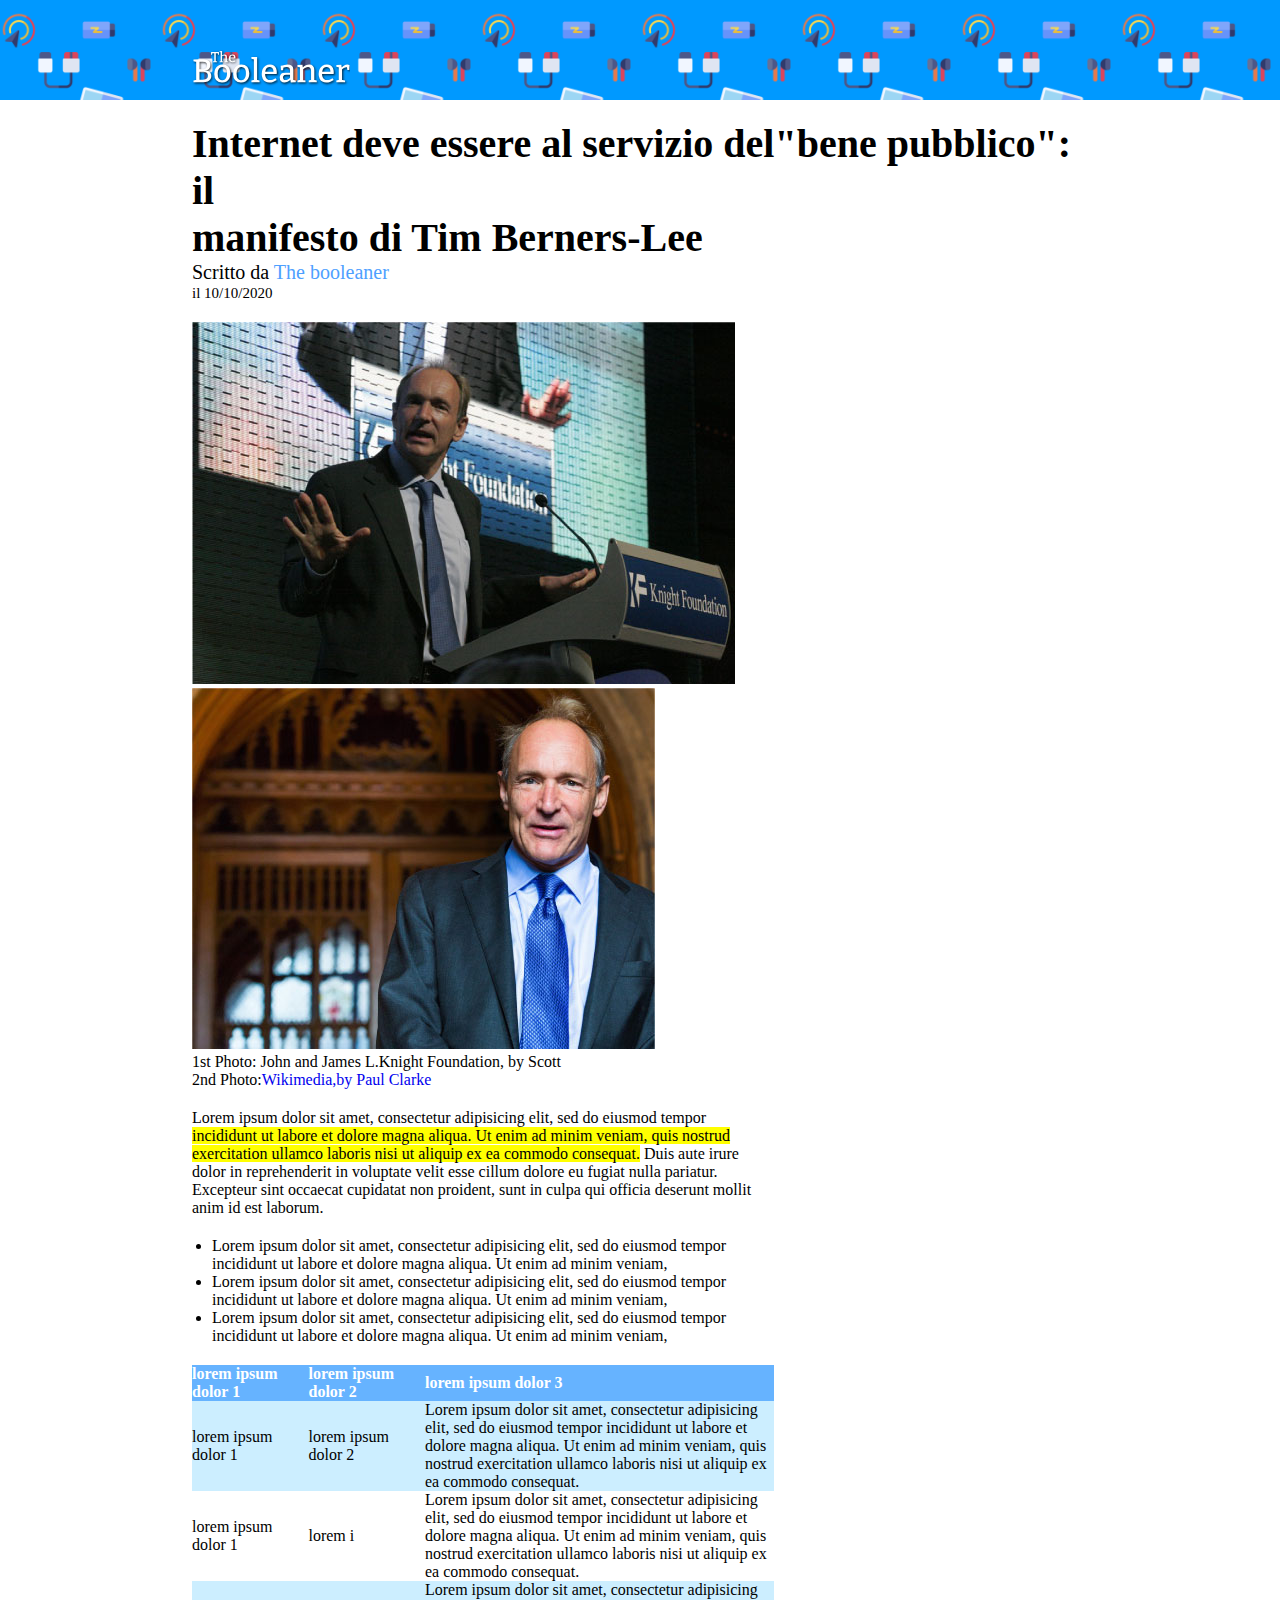
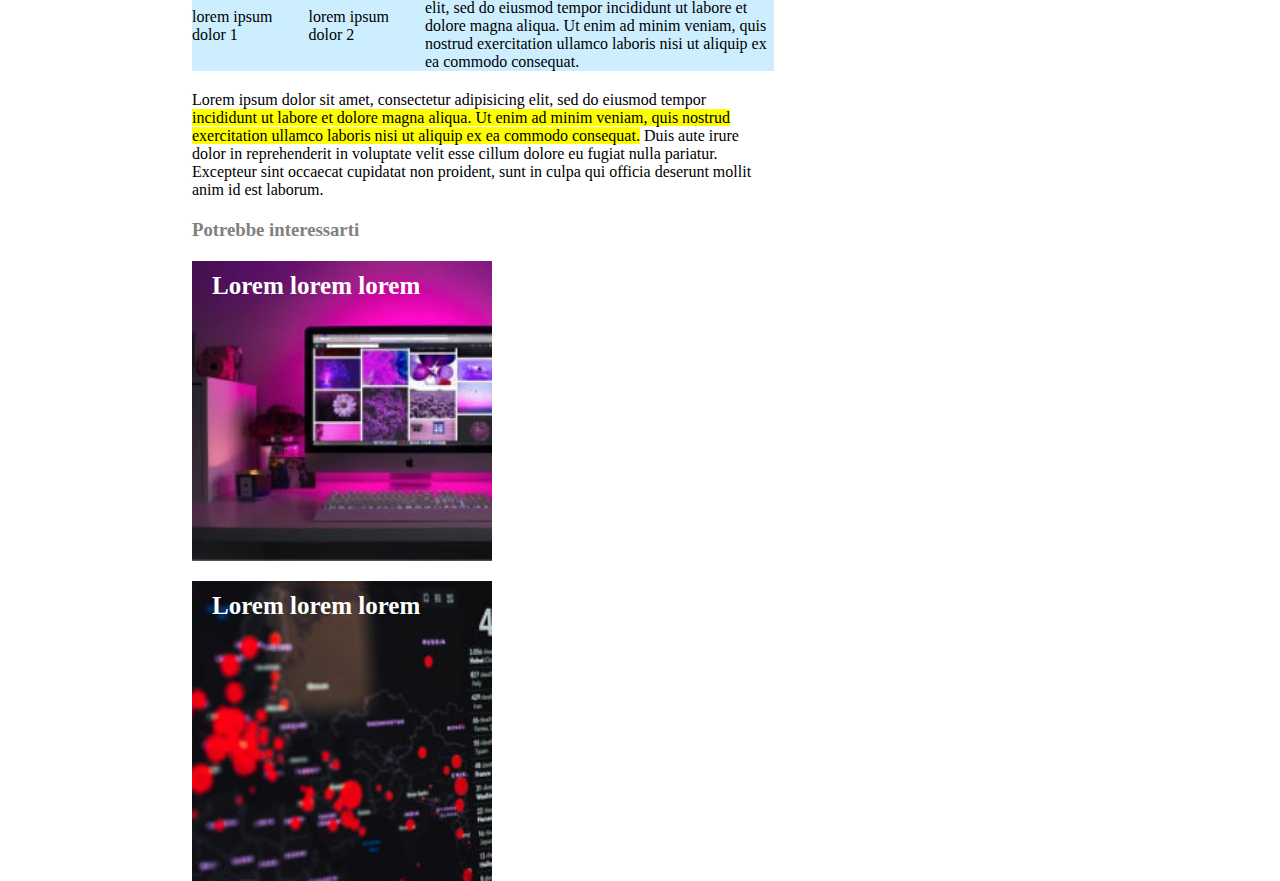
<file: index.html>
<!DOCTYPE html>
<html lang="en" dir="ltr">
  <head>
    <meta charset="utf-8">
    <link rel="stylesheet" href="css/style.css">
    <title>Booleaners</title>
  </head>
  <body>

    <header>
      <img class="logo"src="img/logo.svg" alt="logo booleaners">
    </header>

    <div class="container">
      <main>
            <!-- titolo e info -->
        <section>
          <h1>Internet deve essere al servizio del"bene pubblico": il <br>manifesto di Tim Berners-Lee</h1>
          <span class="fat">Scritto da <span class="blu">The booleaner</span></span>
          <br><span class="small">il 10/10/2020</span>
          <div class="image-tim">
            <img src="img/tim-1.jpg" alt="foto di tim">
            <img src="img/tim-2.jpg" alt="foto di tim">
          </div>
          <span>1st Photo: John and James L.Knight Foundation, by Scott</span>
          <br><span>2nd Photo:<a href="https://en.wikipedia.org/wiki/Tim_Berners-Lee">Wikimedia,by Paul Clarke</a></span>
        </section>
               <!-- articolo -->
        <div class="tabellare">
          <section>
            <p>Lorem ipsum dolor sit amet, consectetur adipisicing elit, sed do eiusmod tempor <span class="evidenziato">incididunt ut labore et dolore magna aliqua. Ut enim ad minim veniam, quis nostrud exercitation ullamco laboris nisi ut aliquip ex ea commodo consequat.</span> Duis aute irure dolor in reprehenderit in voluptate velit esse cillum dolore eu fugiat nulla pariatur. Excepteur sint occaecat cupidatat non proident, sunt in culpa qui officia deserunt mollit anim id est laborum.</p>
            <ul>
              <li>Lorem ipsum dolor sit amet, consectetur adipisicing elit, sed do eiusmod tempor incididunt ut labore et dolore magna aliqua. Ut enim ad minim veniam, </li>
              <li>Lorem ipsum dolor sit amet, consectetur adipisicing elit, sed do eiusmod tempor incididunt ut labore et dolore magna aliqua. Ut enim ad minim veniam, </li>
              <li>Lorem ipsum dolor sit amet, consectetur adipisicing elit, sed do eiusmod tempor incididunt ut labore et dolore magna aliqua. Ut enim ad minim veniam, </li>
            </ul>
          </section>
                 <!-- scheda tecnica -->
          <section>
            <table>
              <tr class="tab-blu">
                <th>lorem ipsum dolor 1</th>
                <th>lorem ipsum dolor 2</th>
                <th class="row">lorem ipsum dolor 3</th>
              </tr>

              <tr class="tab-azz">
                <td>lorem ipsum dolor 1</td>
                <td>lorem ipsum dolor 2</td>
                <td>Lorem ipsum dolor sit amet, consectetur adipisicing elit, sed do eiusmod tempor incididunt ut labore et dolore magna aliqua. Ut enim ad minim veniam, quis nostrud exercitation ullamco laboris nisi ut aliquip ex ea commodo consequat.</td>
              </tr>

              <tr>
                <td>lorem ipsum dolor 1</td>
                <td>lorem i
                <td>Lorem ipsum dolor sit amet, consectetur adipisicing elit, sed do eiusmod tempor incididunt ut labore et dolore magna aliqua. Ut enim ad minim veniam, quis nostrud exercitation ullamco laboris nisi ut aliquip ex ea commodo consequat.</td>
              </tr>

              <tr class="tab-azz">
                <td>lorem ipsum dolor 1</td>
                <td>lorem ipsum dolor 2</td>
                <td>Lorem ipsum dolor sit amet, consectetur adipisicing elit, sed do eiusmod tempor incididunt ut labore et dolore magna aliqua. Ut enim ad minim veniam, quis nostrud exercitation ullamco laboris nisi ut aliquip ex ea commodo consequat.</td>
              </tr>
            </table>
            <p>Lorem ipsum dolor sit amet, consectetur adipisicing elit, sed do eiusmod tempor <span class="evidenziato">incididunt ut labore et dolore magna aliqua. Ut enim ad minim veniam, quis nostrud exercitation ullamco laboris nisi ut aliquip ex ea commodo consequat.</span> Duis aute irure dolor in reprehenderit in voluptate velit esse cillum dolore eu fugiat nulla pariatur. Excepteur sint occaecat cupidatat non proident, sunt in culpa qui officia deserunt mollit anim id est laborum.</p>
          </section>
        </div>
               <!-- conclusione e spunti pié pagina -->
        <footer>
          <h3 class="interessi">Potrebbe interessarti</h3>
          <div class="image footer1">
            <span class="lorem-image">Lorem lorem lorem</span>
          </div>

          <div class="image footer2">
            <span class="lorem-image">Lorem lorem lorem</span>
          </div>
        </footer>
      </main>
    </div>
  </body>
</html>
</file>
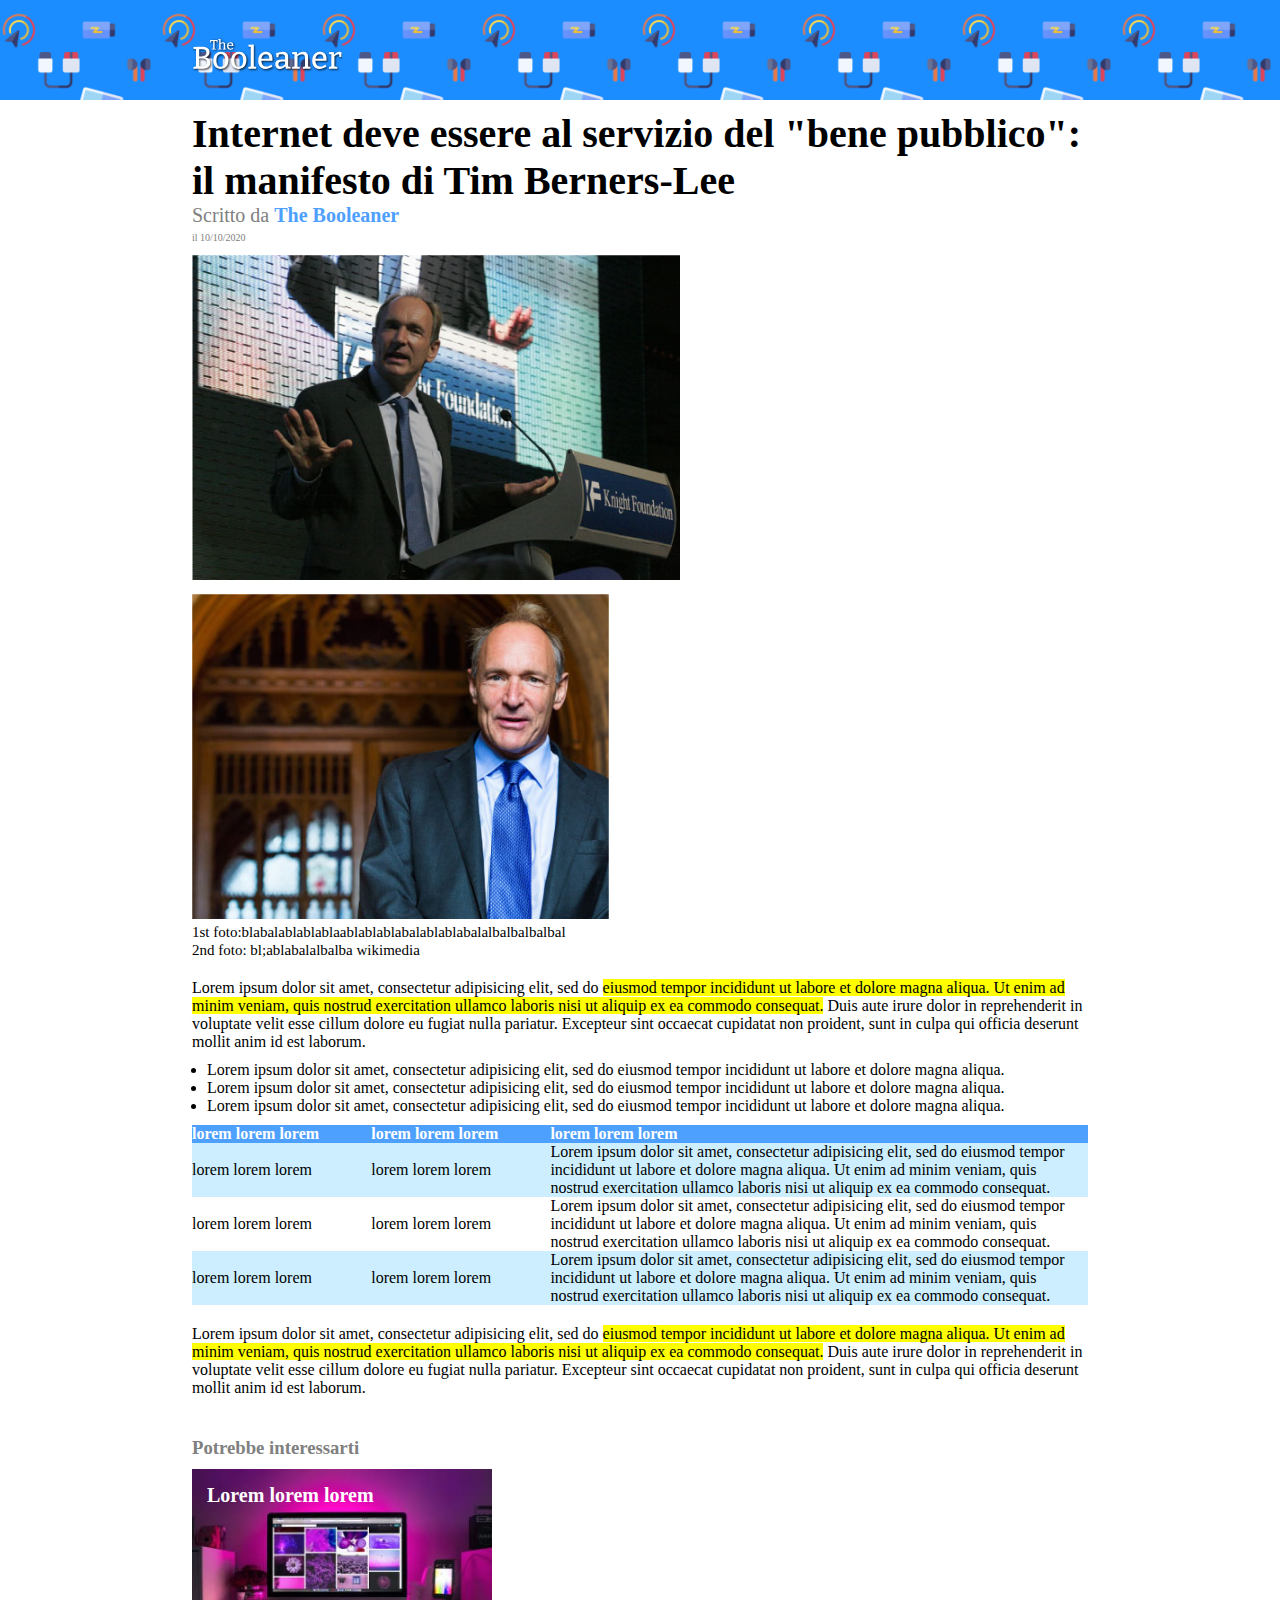
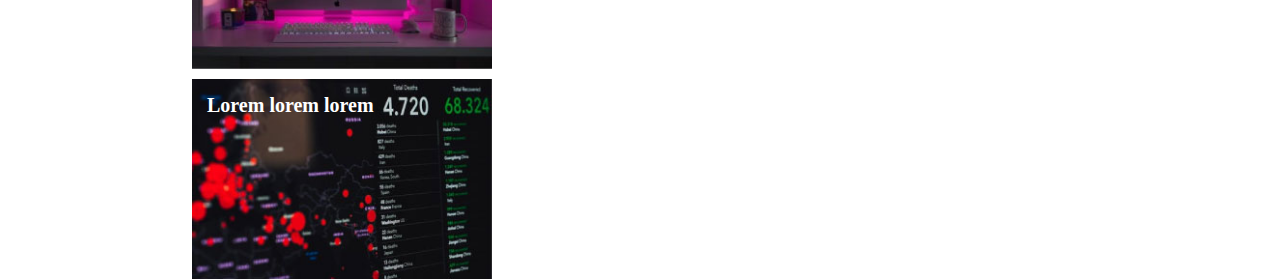
<file: index2.html>
<!DOCTYPE html>
<html lang="en" dir="ltr">
  <head>
    <meta charset="utf-8">
    <link rel="stylesheet" href="css/style2.css">
    <title>Booleaners</title>
  </head>

  <body>

      <header>
        <img id="logo-bln" src="img/logo.svg" alt="logo booleaners">
      </header>
      <!-- contenitore -->
      <div class="conteiner">

        <main>
          <section>
            <h1 class="title">Internet deve essere al servizio del "bene pubblico": il manifesto di Tim Berners-Lee</h1>
            <span class="info-writers">Scritto da <a href="https://www.boolean.careers/">The Booleaner</a></span>
            <br><span class="date">il 10/10/2020</span>

            <div>
              <img class="img-tim" src="img/tim-1.jpg" alt="foto di tim">
              <img class="img-tim" src="img/tim-2.jpg" alt="foto di tim">
            </div>
            <span class="description">1st foto:blabalablablablaablablablabalablablabalalbalbalbalbal</span>
            <br><span class="description">2nd foto: bl;ablabalalbalba wikimedia</span>
          </section>

          <section>
            <p>Lorem ipsum dolor sit amet, consectetur adipisicing elit, sed do <span class="evidenziato">eiusmod tempor incididunt ut labore et dolore magna aliqua. Ut enim ad minim veniam, quis nostrud exercitation ullamco laboris nisi ut aliquip ex ea commodo consequat.</span> Duis aute irure dolor in reprehenderit in voluptate velit esse cillum dolore eu fugiat nulla pariatur. Excepteur sint occaecat cupidatat non proident, sunt in culpa qui officia deserunt mollit anim id est laborum.</p>
            <ul>
              <li>Lorem ipsum dolor sit amet, consectetur adipisicing elit, sed do eiusmod tempor incididunt ut labore et dolore magna aliqua.</li>
              <li>Lorem ipsum dolor sit amet, consectetur adipisicing elit, sed do eiusmod tempor incididunt ut labore et dolore magna aliqua.</li>
              <li>Lorem ipsum dolor sit amet, consectetur adipisicing elit, sed do eiusmod tempor incididunt ut labore et dolore magna aliqua.</li>
            </ul>
          </section>

          <section>
            <table class="tabella">
              <tr>
                <th>lorem lorem lorem</th>
                <th>lorem lorem lorem</th>
                <th class="long-row">lorem lorem lorem</th>
              </tr>

              <tr class="blue-row">
                <td>lorem lorem lorem</td>
                <td>lorem lorem lorem</td>
                <td>Lorem ipsum dolor sit amet, consectetur adipisicing elit, sed do eiusmod tempor incididunt ut labore et dolore magna aliqua. Ut enim ad minim veniam, quis nostrud exercitation ullamco laboris nisi ut aliquip ex ea commodo consequat. </td>
              </tr>

              <tr>
                <td>lorem lorem lorem</td>
                <td>lorem lorem lorem</td>
                <td>Lorem ipsum dolor sit amet, consectetur adipisicing elit, sed do eiusmod tempor incididunt ut labore et dolore magna aliqua. Ut enim ad minim veniam, quis nostrud exercitation ullamco laboris nisi ut aliquip ex ea commodo consequat. </td>
              </tr>

              <tr class="blue-row">
                <td>lorem lorem lorem</td>
                <td>lorem lorem lorem</td>
                <td>Lorem ipsum dolor sit amet, consectetur adipisicing elit, sed do eiusmod tempor incididunt ut labore et dolore magna aliqua. Ut enim ad minim veniam, quis nostrud exercitation ullamco laboris nisi ut aliquip ex ea commodo consequat. </td>
              </tr>
            </table>
            <p>Lorem ipsum dolor sit amet, consectetur adipisicing elit, sed do <span class="evidenziato">eiusmod tempor incididunt ut labore et dolore magna aliqua. Ut enim ad minim veniam, quis nostrud exercitation ullamco laboris nisi ut aliquip ex ea commodo consequat.</span> Duis aute irure dolor in reprehenderit in voluptate velit esse cillum dolore eu fugiat nulla pariatur. Excepteur sint occaecat cupidatat non proident, sunt in culpa qui officia deserunt mollit anim id est laborum.</p>
          </section>
        </main>

        <footer>
          <h3 id="interessi">Potrebbe interessarti</h3>

            <div class="cover pc">
              <h4 class="text-img">Lorem lorem lorem</h4>
            </div>

            <div class="cover cd">
              <h4 class="text-img">Lorem lorem lorem</h4>
            </div>
          </footer>


      </div>
  </body>
</html>
</file>
<file: css/style.css>
*{
  margin:0;
  padding: 0;
}
  /* generale */
header{
  background-color: #0099ff;
  background-image: url(../img/pattern.png);
  background-size: 25%;
  height: 100px;
}

.fat{
  font-size: 20px;
}

.small{
  font-size: 15px;
}

.evidenziato{
  background-color: yellow;
}

.container{
  width: 70%;
  margin: auto;
}

.tabellare{
  width: 65%;
}


p, ul{
  margin-top: 20px;
}

ul{
  margin-left: 20px;
}

.image-tim{
  margin-top: 20px;
}

.logo{
  height:40%;
  width: auto;
  margin:20px;
  padding-top: 30px;
  margin-left: 15%;
}

table{
  margin-top:20px;
  border-collapse: collapse;
}

section h1{
  font-size: 40px;
  font-weight: bold;
  margin-top: 20px;
}

a{
  text-decoration: none;
}

.blu{
  color: #4ea0ff;
}

.row{
  width: 60%;
}

th{
  text-align: left;
}

.tab-blu{
  background-color: #66b3ff;
  color: white;
}

.tab-azz{
  background-color: #cceeff;
}

.interessi{
  margin-top: 20px;
  color: grey;
}

.image{
  height: 300px;
  width: 300px;
  background-size: cover;
  margin-top: 20px;
}

.footer1{
  background-image: url("../img/monitor.jpg");
}

.footer2{
  background-image: url("../img/graph.jpg");
}

.lorem-image{
  font-weight: bold;
  font-size: 25px;
  color: white;
  padding-left: 20px;
  line-height: 50px;
}
</file>
<file: css/style2.css>
*{
  margin: 0;
  padding: 0;
  box-sizing: border-box;
}

header{
  background-color: rgba(3, 129, 255, 0.9);
  background-image: url(../img/pattern.png);
  height: 100px;
  background-size: 25%;
}

p{
  margin-top: 20px;
}

#logo-bln{
  width: 150px;
  height: auto;
  color: white;
  margin-left: 15%;
  margin-top: 3%;

}

.conteiner{
  width: 70%;
  margin: 0 auto;
}

.title{
  font-size: 40px;
  margin-top: 10px;
}

.info-writers{
  font-size: 20px;
  color: grey;
}

a{
  text-decoration: none;
  color: #4ea0ff;
  font-weight: bold;
}

.date{
  font-size: 10px;
  color: grey;
}

.img-tim{
  height: 325px;
  width: auto;
  margin-top: 10px;
}

.description{
  font-size: 15px;
}
.evidenziato{
  background-color: yellow;
}

ul{
  margin-top: 10px;
  margin-left: 15px;
}

.tabella{
  margin-top:10px;
  border-collapse: collapse;
}

th{
  background-color:#4ea0ff;
  color: white;
  text-align: left;
}

.long-row{
  width: 60%;
}

.blue-row{
  background-color: #cceeff;
}

.cover{
  margin-top: 10px;
  width: 300px;
  height: 200px;
  background-size: cover;
  color: white;
}

#interessi{
  color:grey;
  margin-top:40px;
}

.cover.pc{
  background-image: url("../img/monitor.jpg");
}

.cover.cd{
  background-image: url("../img/graph.jpg");
}

.text-img{
  padding: 5%;
  font-size: 20px;
}
</file>
